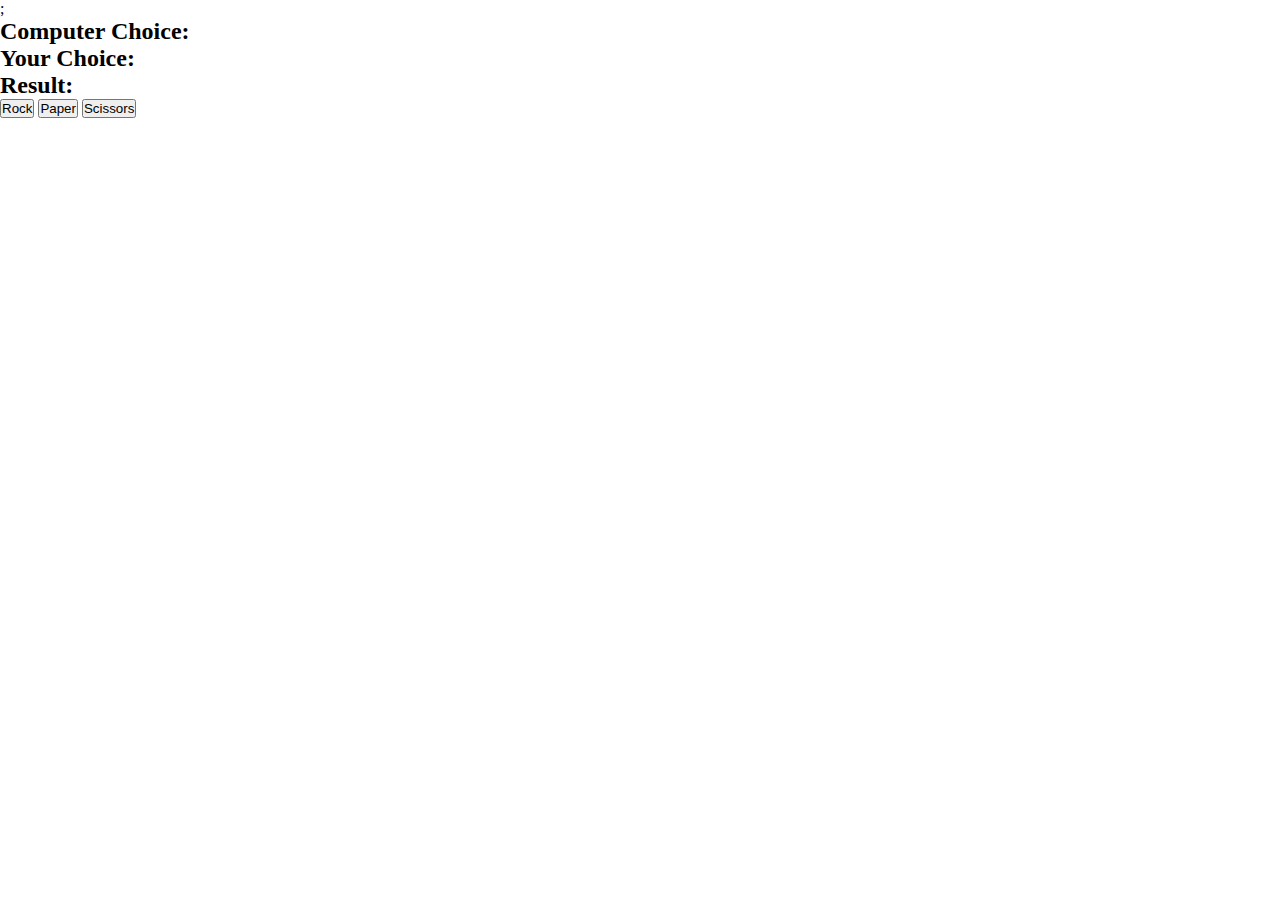
<file: WEEK2/index.html>
<!DOCTYPE html>
<html lang="en">
<head>
    <meta charset="UTF-8">
    <meta name="viewport" content="width=device-width, initial-scale=1.0">
    <title>Zindua</title>
    <link rel="stylesheet" href="style.css"/>
</head>
<body>

    <!----<p class="change-text">Nerfertiti is A Queen</p>

    <button class="click-me-button">Click Me</button>---->

    <!-----<button class="purple">Click Me</button>.
    <button class="red">Click Me</button>---->


<!-------day3.js
    
    <ul class="parent-container">
<li class="title" >
    <span>Beverages</span>

        <ul class="sub-container hidden">
            <li>Coffee</li>
            <li>Water</li>
            <li>Tea</li>
            <li>Juice</li>
        </ul>
    </li>


    <li class="title">

    <span>Food</span>
     <ul class="sub-container hidden">
        <li>Pilau</li>
        <li>Ugali</li>
        <li>Chapati</li>
        <li>Beef</li>
     </ul>
    </li> 


    
        <li class="title">

      <span>Fruits</span>
        <ul class="sub-container hidden">
    <li>Banana</li>
    <li>Apple</li>
    <li>Orange</li>
    <li>Grapes</li>
        </ul>
    </li>
     </ul>------>;
 
   <!----<div class="parent">

   </div>---->
<h2>Computer Choice:<span id= "computer-choice"></span></h2>
<h2>Your Choice:<span id="user-choice"></span></h2>
<h2>Result:<span id="result"></span></h2>

<button id="rock">Rock</button>
<button id="paper">Paper</button>
<button id="scissors">Scissors</button>

    <script src="./weekend.js"></script>
</body>
</html>
</file>
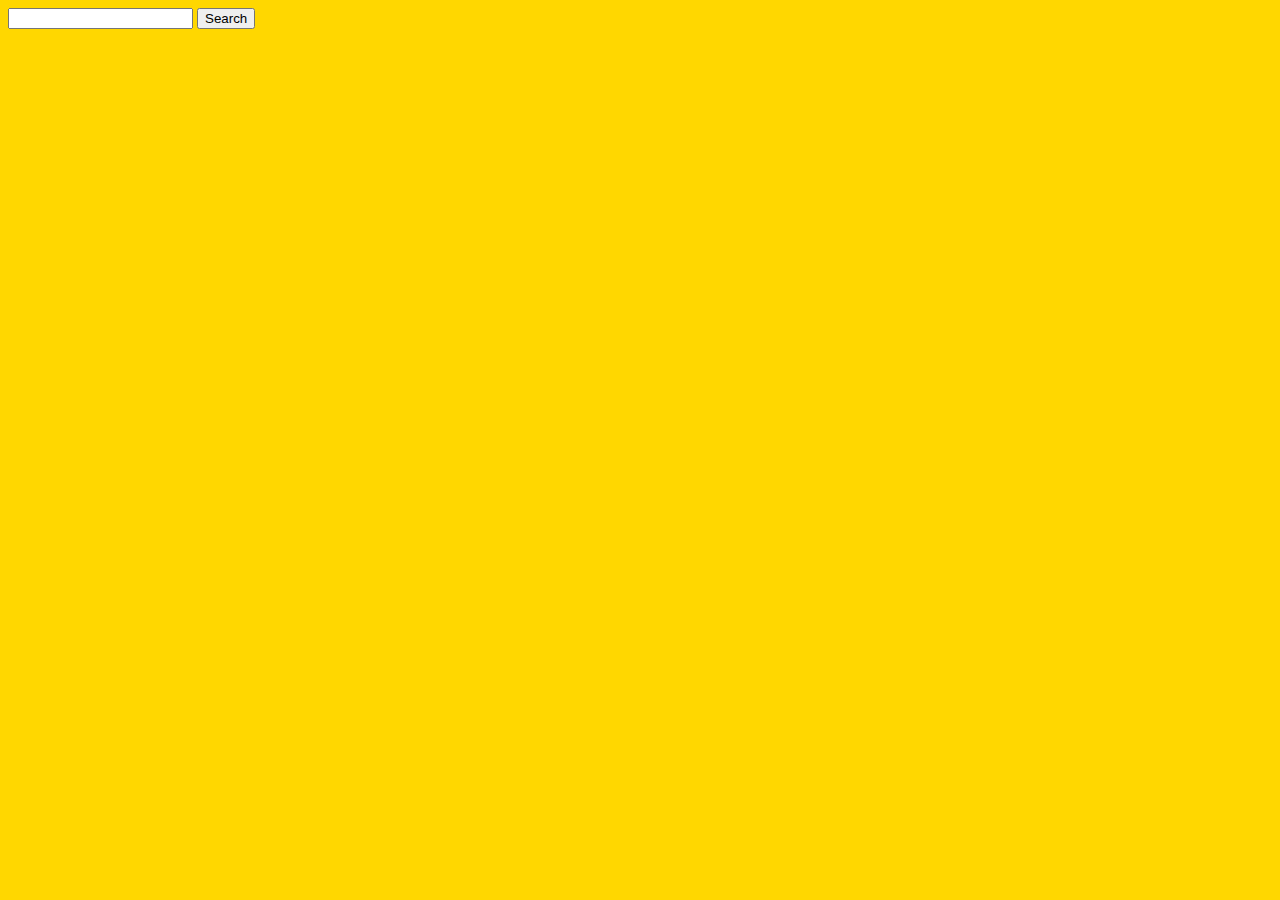
<file: WEEK3/index.html>
<!DOCTYPE html>
<html lang="en">
<head>
    <meta charset="UTF-8">
    <meta name="viewport" content="width=device-width, initial-scale=1.0">
    <title>API</title>
    <link  rel="stylesheet" href="style.css"/>
</head>
<body>

    <div class="container">
   <form class ="search-form">
<input type="text" class="search-input" value=""/>
<button class="submit">Search</button>
   </form>
</div>
  <!---- <div class="container"></div>---->
    
    <script src="./day3.js"></script>
</body>
</html>
</file>
<file: WEEK2/style.css>
*{
    margin:0;
    padding: 0;
}

/*body{
    width: 100%;
    height: 100vh;
    display: flex;
    justify-content: center;
    align-items: center;
    gap: 10px;
}

button{
    height: 50px;
    width: 150px;
    border: none;
    
}*/

/*body{
    display: flex;
    justify-content: center;
    align-items: center;

}

.parent{
    background-color: black;
    width:400px;
    height: 400px;
}

.child{
    background-color: red;
    width: 200px;
    height: 200px;
}

.inner-child{
    background-color: aqua;
    width: 100px;
    height: 100px;
}*/
</file>
<file: WEEK3/style.css>
body{
    background-color: gold;
}
</file>
